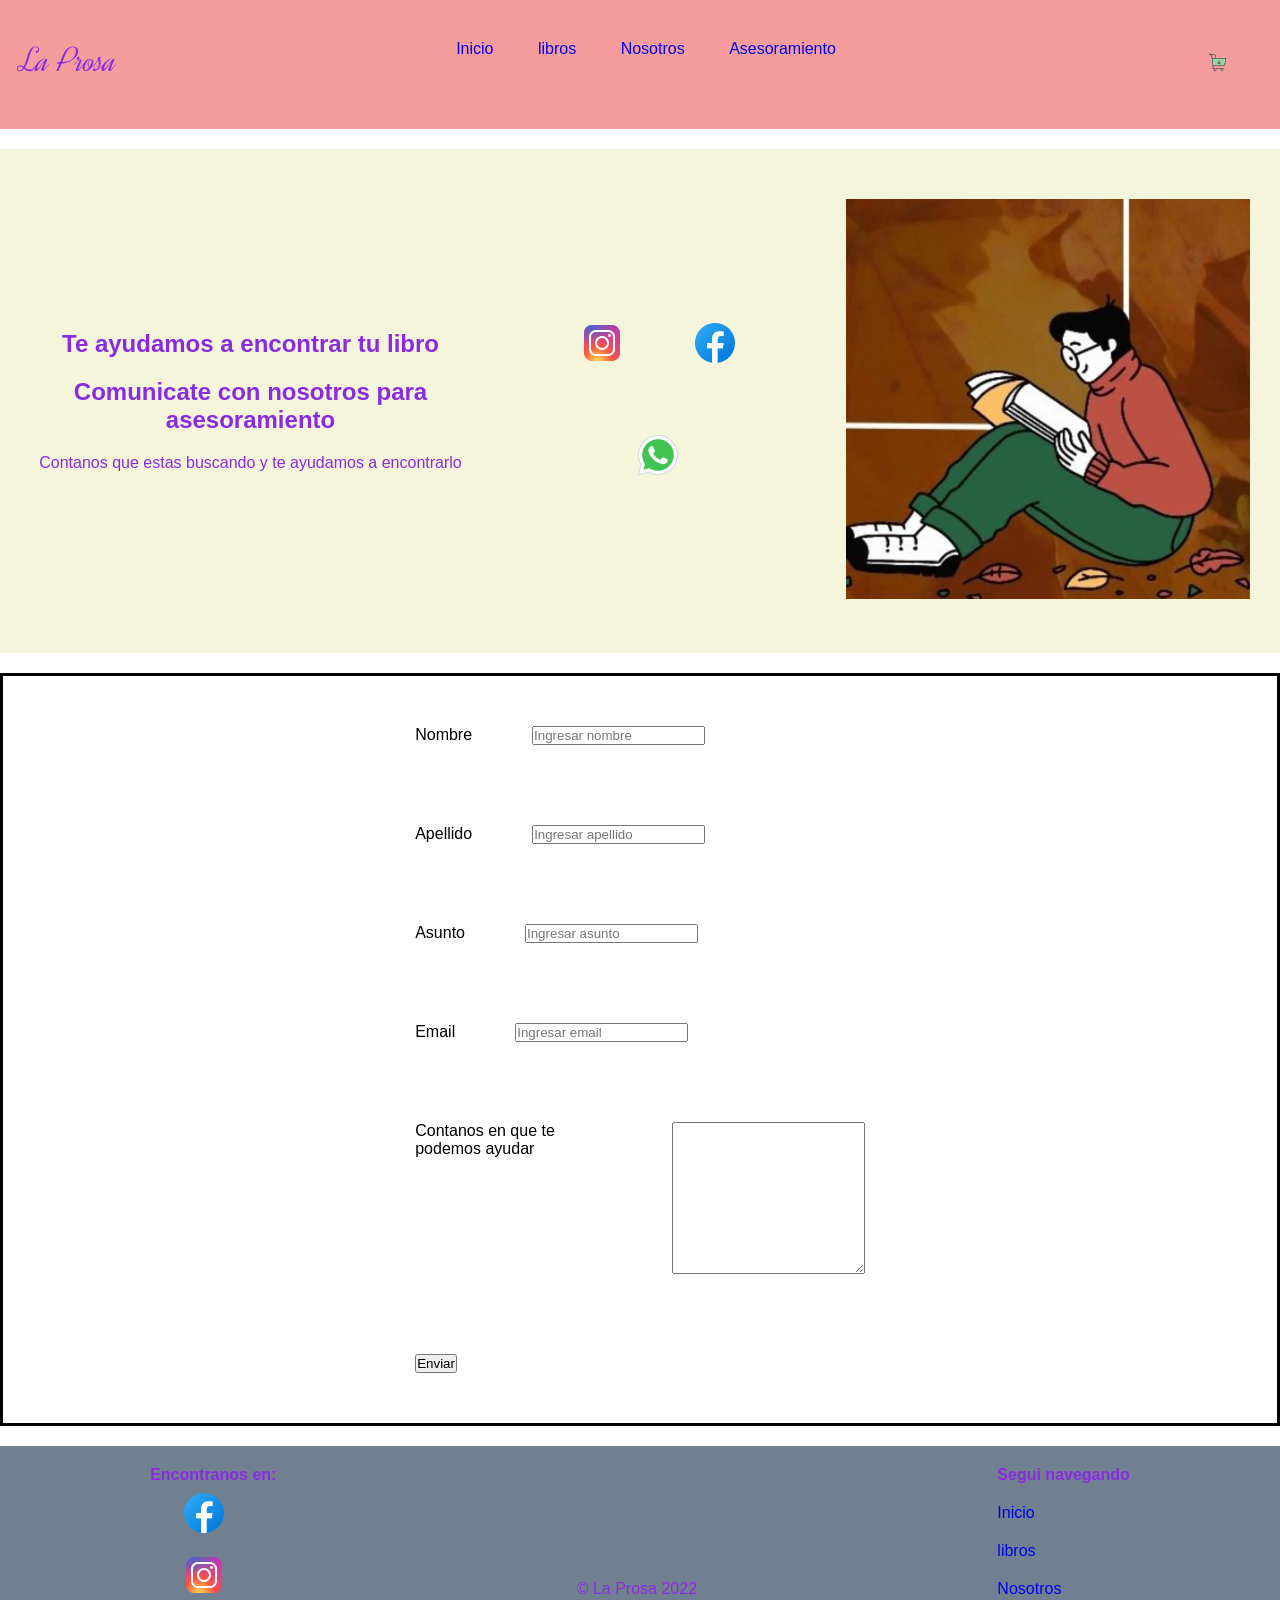
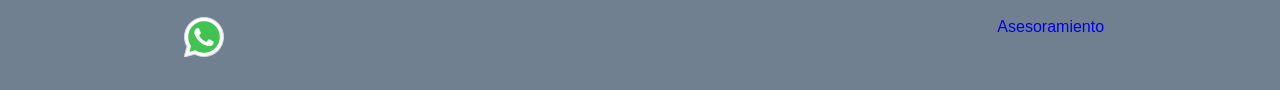
<file: html/asesoramiento.html>
<!DOCTYPE html>
<html lang="en">
<head>
    <meta charset="UTF-8">
    <meta http-equiv="X-UA-Compatible" content="IE=edge">
    <meta name="viewport" content="width=device-width, initial-scale=1.0">
    <title>La Prosa | Asesoramiento</title>
    <link rel="stylesheet" href="../css/styles.css">
</head>
<body>
    <header id="header">
        <div class="header__logo">
            <a href="./indexx.html"><p>La Prosa</p></a>
        </div>
        <nav class="header__nav">
            <ul>
                <li><a href="../indexx.html">Inicio</a></li>
                <li><a href="./libros.html">libros</a></li>
                <li><a href="./nosotros.html">Nosotros</a></li>
                <li><a href="./asesoramiento.html">Asesoramiento</a></li>
            </ul>
        </nav>
        <div class="header__carrito">
            <a href="./carrito.html"><img src="../img/carrito.png" alt="ir al carrito"></a>
        </div>
    </header>

    <section id="section__asesoria">
        <div class="section__asesoria__texto">
            <h1>Te ayudamos a encontrar tu libro</h1>
            <h2>Comunicate con nosotros para asesoramiento</h2>
            <p>Contanos que estas buscando y te ayudamos a encontrarlo</p>
        </div>
        <div class="section__asesoria__btn">
            <a href="https://www.instagram.com/la_prosa_libros/"><img src="../img/instagram.png" alt="instagram"></a>
            <a href="https://www.facebook.com/profile.php?id=100071885735900"><img src="../img/facebook.png" alt="facebook"></a>
            <a href="https://api.whatsapp.com/message/LYWAKTVKUZ4KG1?autoload=1&app_absent=0"><img src="../img/whatsapp.png" alt="whatsapp"></a>
        </div>
        <div class="section__asesoria__img">
            <img src="../img/banner-asesoramiento.jpg" alt="lectura">
        </div>
    </section>

    <section id="section__asesoria__form">
        <form action="enviar" method="post" enctype="">
            <div id="section__asesoria__form__nombre">
                <label for="nombre">Nombre</label>
                <input type="text" id="nombre" placeholder="Ingresar nombre">
            </div>
            <div id="section__asesoria__form__apellido">
                <label for="apellido">Apellido</label>
                <input type="text" id="apellido" placeholder="Ingresar apellido">
            </div>
            <div id="section__asesoria__form__asunto">
                <label for="asunto">Asunto</label>
                <input type="text" id="asunto" placeholder="Ingresar asunto">
            </div>
            <div id="section__asesoria__form__mail">
                <label for="mail">Email</label>
                <input type="email" id="mail" placeholder="Ingresar email">
            </div>
            <div id="section__asesoria__form__contenido">
                <label for="contenido">Contanos en que te podemos ayudar</label>
                <textarea name="" id="contenido" cols="30" rows="10"></textarea>
            </div>
            <div id="section__asesoria__form__submit">
                <input type="submit" value="Enviar" id="btn__enviar">
            </div>
        </form>
    </section>

    <footer id="footer">
        <div class="footer__redes">
            <h4>Encontranos en:</h4>
            <ul>
                <li><a href="https://www.facebook.com/profile.php?id=100071885735900" target="_blank"><img src="../img/facebook.png" alt="facebook"></a></li>
                <li><a href="https://www.instagram.com/la_prosa_libros/" target="_blank"><img src="../img/instagram.png" alt="instagram"></a></li>
                <li><a href="https://api.whatsapp.com/message/LYWAKTVKUZ4KG1?autoload=1&app_absent=0" target="_blank"><img src="../img/whatsapp.png" alt="whatsapp"></a></li>
            </ul>
        </div>

        <div class="footer__copy">
            <p>&copy; La Prosa 2022</p>
        </div>

        <div class="footer__nav">
            <h4>Segui navegando</h4>
            <ul>
                <li><a href="../indexx.html">Inicio</a></li>
                <li><a href="./libros.html">libros</a></li>
                <li><a href="./nosotros.html">Nosotros</a></li>
                <li><a href="./asesoramiento.html">Asesoramiento</a></li>
            </ul>
        </div>
    </footer>
</body>
</html>
</file>
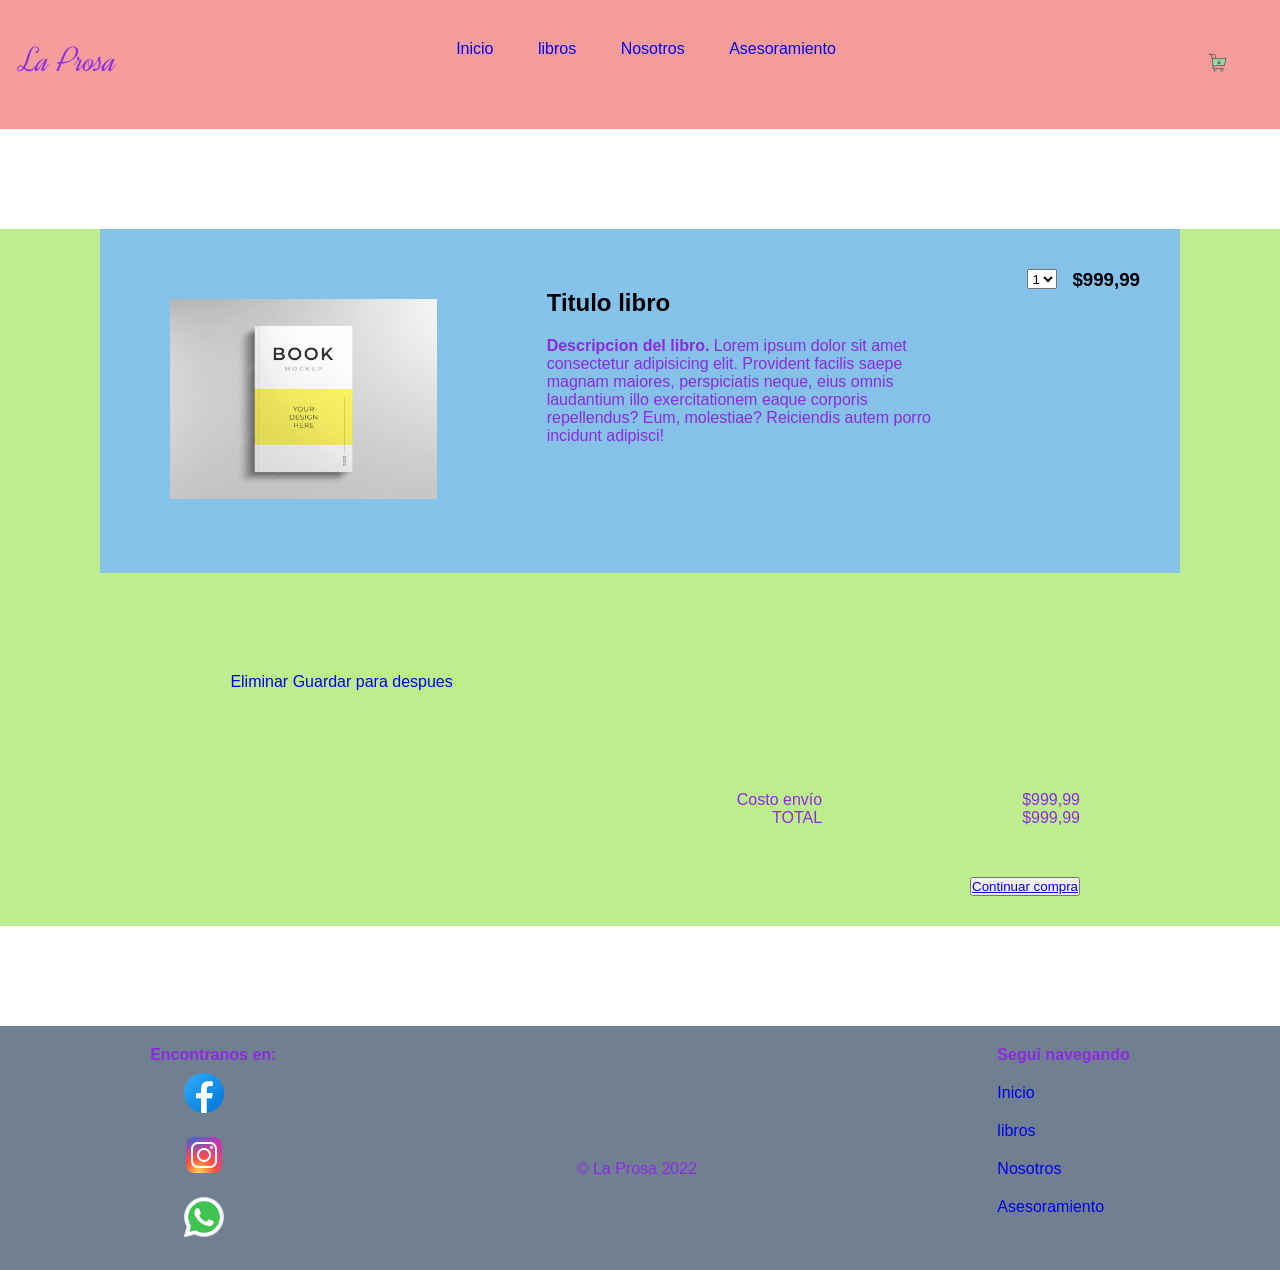
<file: html/carrito.html>
<!DOCTYPE html>
<html lang="en">
<head>
    <meta charset="UTF-8">
    <meta http-equiv="X-UA-Compatible" content="IE=edge">
    <meta name="viewport" content="width=device-width, initial-scale=1.0">
    <title>La Prosa | Carrito de compras</title>
    <link rel="stylesheet" href="../css/styles.css">
</head>
<body>
    <header id="header">
        <div class="header__logo">
            <a href="./indexx.html"><p>La Prosa</p></a>
        </div>
        <nav class="header__nav">
            <ul>
                <li><a href="../indexx.html">Inicio</a></li>
                <li><a href="./libros.html">libros</a></li>
                <li><a href="./nosotros.html">Nosotros</a></li>
                <li><a href="./asesoramiento.html">Asesoramiento</a></li>
            </ul>
        </nav>
        <div class="header__carrito">
            <a href="./carrito.html"><img src="../img/carrito.png" alt="ir al carrito"></a>
        </div>
    </header>

    <section id="section__carrito">
        <div class="section__carrito__descr-libro">
            <div class="section__carrito__descr-libro__img">
                <img src="..//img/portada-libro.webp" alt="portada libro">
            </div>
            <div class="section__carrito__descr-libro__texto">
                <h2>Titulo libro</h2>
                <p><b>Descripcion del libro. </b>Lorem ipsum dolor sit amet consectetur adipisicing elit. Provident facilis saepe magnam maiores, perspiciatis neque, eius omnis laudantium illo exercitationem eaque corporis repellendus? Eum, molestiae? Reiciendis autem porro incidunt adipisci!</p>
            </div>
            
            <div class="section__carrito__descr-libro__cant">
                <select name="" id="cantidad">
                    <option value="1">1</option>
                    <option value="2">2</option>
                    <option value="3">3</option>
                    <option value="4">4</option>
                    <option value="5">5</option>
                    <option value="6">6</option>
                    <option value="7">7</option>
                    <option value="8">8</option>
                    <option value="9">9</option>
                </select>

                <h3>$999,99</h3>
            </div>
        </div>

        <div class="section__carrito__btn">
            <a href="#">Eliminar</a>
            <a href="#">Guardar para despues</a>
        </div>

        <div class="section__carrito__precio">
            <div class="section__libro__carrito__envio">
                <p>Costo envío</p>
                <p>$999,99</p>
            </div>
            <div class="section__carrito__precio__total">
                <p>TOTAL</p>
                <p>$999,99</p>
            </div>
            <div class="section__carrito__precio__btn">
                <button><a href="#">Continuar compra</a></button>
            </div>
        </div>
    </section>

    <footer id="footer">
        <div class="footer__redes">
            <h4>Encontranos en:</h4>
            <ul>
                <li><a href="https://www.facebook.com/profile.php?id=100071885735900" target="_blank"><img src="../img/facebook.png" alt="facebook"></a></li>
                <li><a href="https://www.instagram.com/la_prosa_libros/" target="_blank"><img src="../img/instagram.png" alt="instagram"></a></li>
                <li><a href="https://api.whatsapp.com/message/LYWAKTVKUZ4KG1?autoload=1&app_absent=0" target="_blank"><img src="../img/whatsapp.png" alt="whatsapp"></a></li>
            </ul>
        </div>

        <div class="footer__copy">
            <p>&copy; La Prosa 2022</p>
        </div>

        <div class="footer__nav">
            <h4>Segui navegando</h4>
            <ul>
                <li><a href="../indexx.html">Inicio</a></li>
                <li><a href="./libros.html">libros</a></li>
                <li><a href="./nosotros.html">Nosotros</a></li>
                <li><a href="./asesoramiento.html">Asesoramiento</a></li>
            </ul>
        </div>
    </footer>
</body>
</html>
</file>
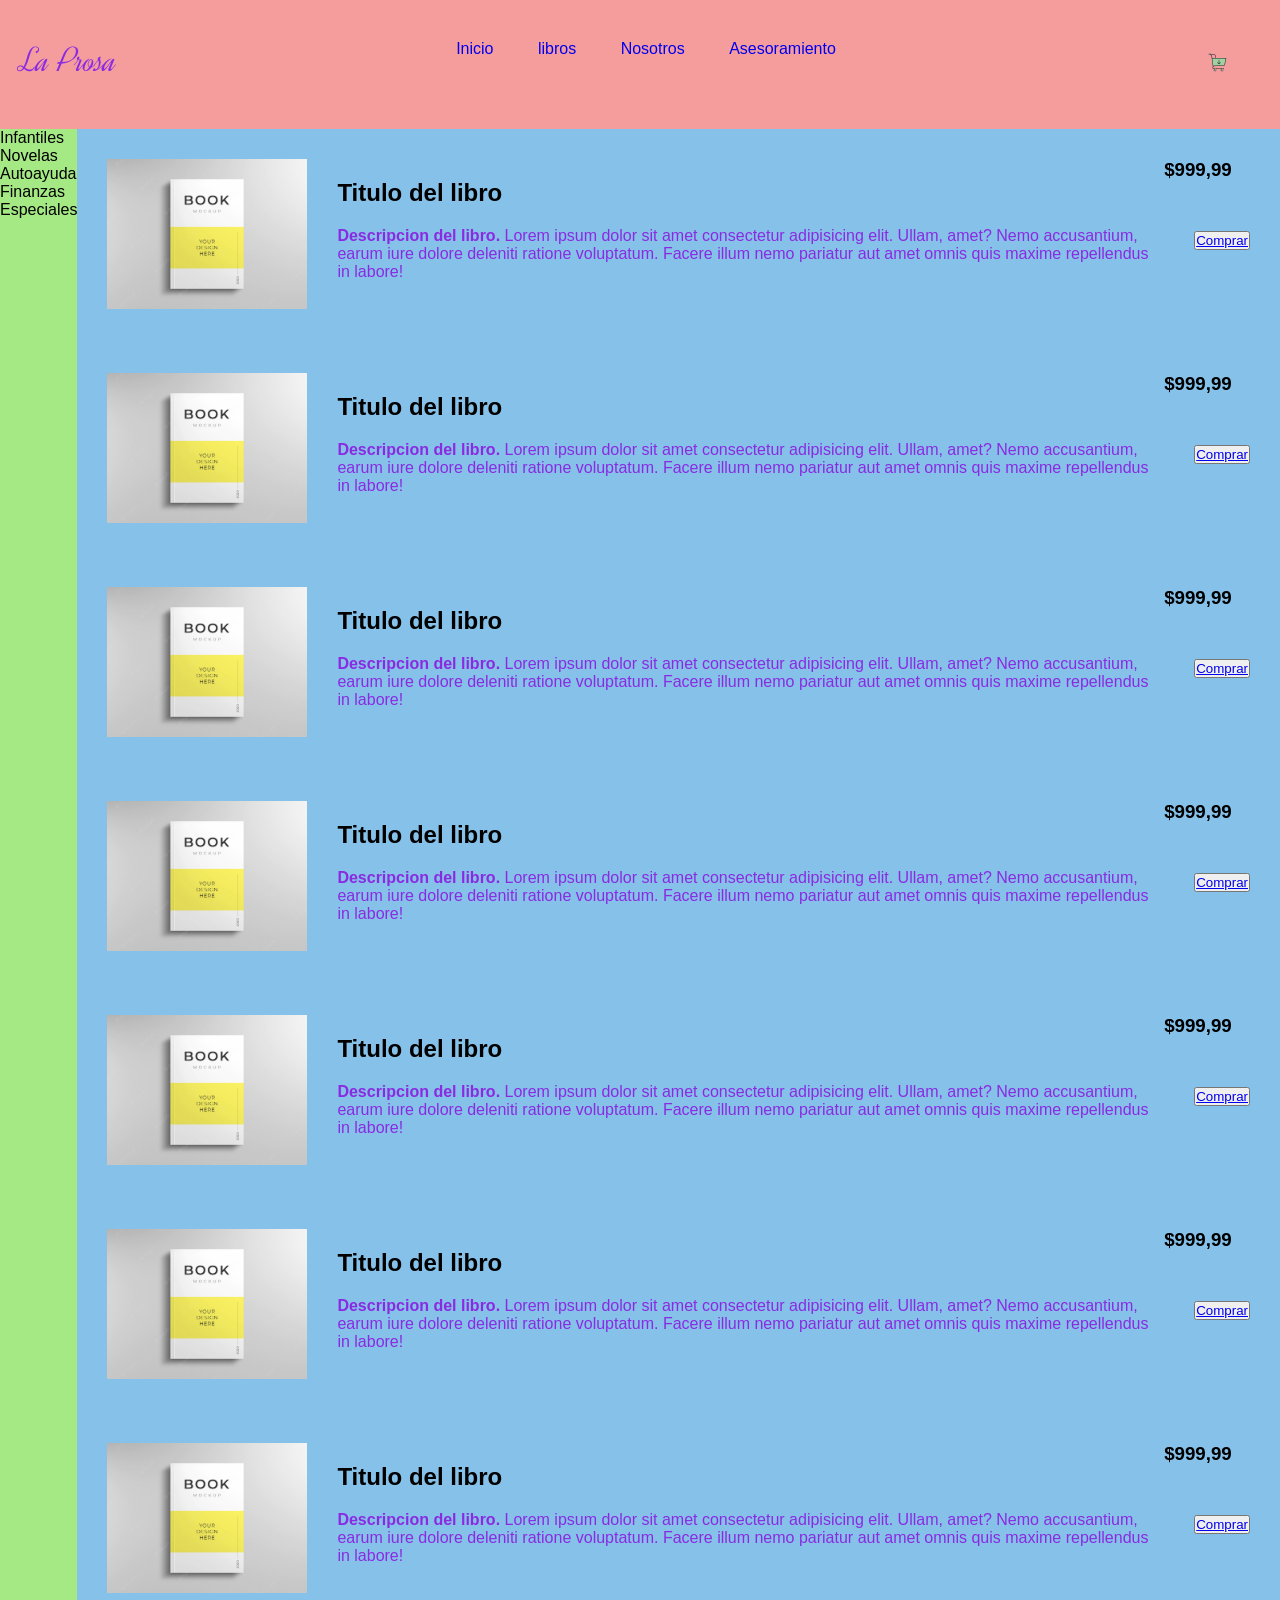
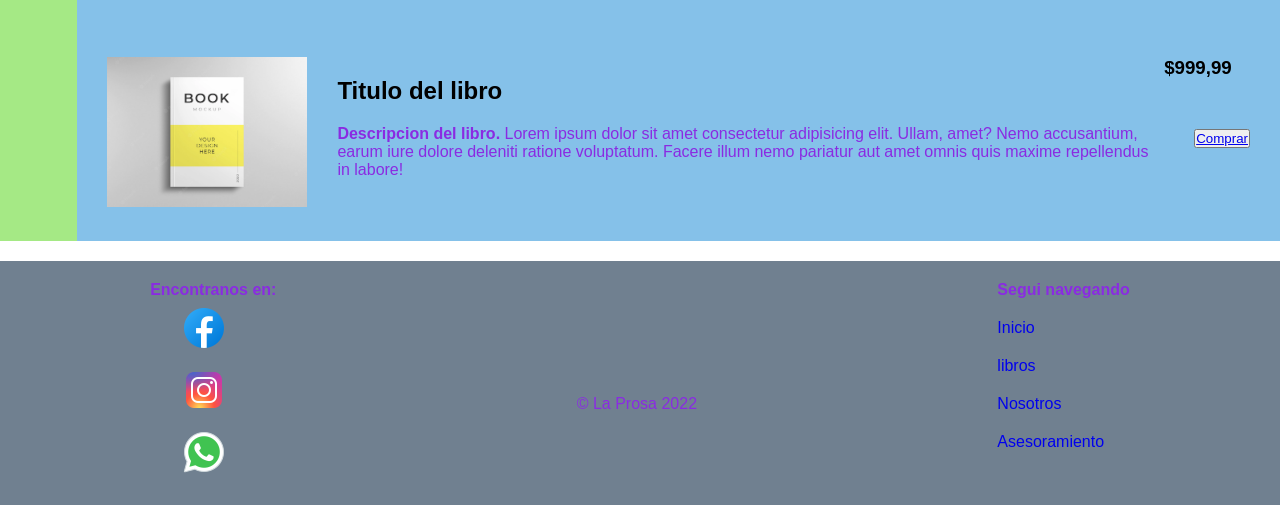
<file: html/libros.html>
<!DOCTYPE html>
<html lang="en">
<head>
    <meta charset="UTF-8">
    <meta http-equiv="X-UA-Compatible" content="IE=edge">
    <meta name="viewport" content="width=device-width, initial-scale=1.0">
    <title>La Prosa | Libros</title>
    <link rel="stylesheet" href="../css/styles.css">
</head>
<body id="body__libros">
    <header id="header">
        <div class="header__logo">
            <a href="./indexx.html"><p>La Prosa</p></a>
        </div>
        <nav class="header__nav">
            <ul>
                <li><a href="../indexx.html">Inicio</a></li>
                <li><a href="./libros.html">libros</a></li>
                <li><a href="./nosotros.html">Nosotros</a></li>
                <li><a href="./asesoramiento.html">Asesoramiento</a></li>
            </ul>
        </nav>
        <div class="header__carrito">
            <a href="./carrito.html"><img src="../img/carrito.png" alt="ir al carrito"></a>
        </div>
    </header>

    <section id="section__libros">
        <section class="section__libros__menu">
            <ul>
                <li id="cuentos-infantiles"><a>Infantiles</a></li>
                <li id="novelas"><a>Novelas</a></li>
                <li id="autoayuda"><a>Autoayuda</a></li>
                <li id="finanzas"><a>Finanzas</a></li>
                <li id="especiales"><a>Especiales</a></li>
            </ul>
        </section>
        <section class="section__libros__catalogo">
            <div class="section__libros__catalogo__libro">
                <div class="section__libros__catalogo__libro__portada">
                    <a href="#"><img src="../img/portada-libro.webp" alt="Portada"></a>
                </div>
                <div class="section__libros__catalogo__libro__texto">
                    <h2>Titulo del libro</h2>
                    <p> <b>Descripcion del libro.</b> Lorem ipsum dolor sit amet consectetur adipisicing elit. Ullam, amet? Nemo accusantium, earum iure dolore deleniti ratione voluptatum. Facere illum nemo pariatur aut amet omnis quis maxime repellendus in labore!</p>
                </div>
                <div class="section__libros__catalogo__libro__precio">
                    <h3>$999,99</h3>
                    <button><a href="#">Comprar</a></button>
                </div>
            </div>
    
            <div class="section__libros__catalogo__libro">
                <div class="section__libros__catalogo__libro__portada">
                    <a href="#"><img src="../img/portada-libro.webp" alt="Portada"></a>
                </div>
                <div class="section__libros__catalogo__libro__texto">
                    <h2>Titulo del libro</h2>
                    <p> <b>Descripcion del libro.</b> Lorem ipsum dolor sit amet consectetur adipisicing elit. Ullam, amet? Nemo accusantium, earum iure dolore deleniti ratione voluptatum. Facere illum nemo pariatur aut amet omnis quis maxime repellendus in labore!</p>
                </div>
                <div class="section__libros__catalogo__libro__precio">
                    <h3>$999,99</h3>
                    <button><a href="#">Comprar</a></button>
                </div>
            </div>
    
            <div class="section__libros__catalogo__libro">
                <div class="section__libros__catalogo__libro__portada">
                    <a href="#"><img src="../img/portada-libro.webp" alt="Portada"></a>
                </div>
                <div class="section__libros__catalogo__libro__texto">
                    <h2>Titulo del libro</h2>
                    <p> <b>Descripcion del libro.</b> Lorem ipsum dolor sit amet consectetur adipisicing elit. Ullam, amet? Nemo accusantium, earum iure dolore deleniti ratione voluptatum. Facere illum nemo pariatur aut amet omnis quis maxime repellendus in labore!</p>
                </div>
                <div class="section__libros__catalogo__libro__precio">
                    <h3>$999,99</h3>
                    <button><a href="#">Comprar</a></button>
                </div>
            </div>
    
            <div class="section__libros__catalogo__libro">
                <div class="section__libros__catalogo__libro__portada">
                    <a href="#"><img src="../img/portada-libro.webp" alt="Portada"></a>
                </div>
                <div class="section__libros__catalogo__libro__texto">
                    <h2>Titulo del libro</h2>
                    <p> <b>Descripcion del libro.</b> Lorem ipsum dolor sit amet consectetur adipisicing elit. Ullam, amet? Nemo accusantium, earum iure dolore deleniti ratione voluptatum. Facere illum nemo pariatur aut amet omnis quis maxime repellendus in labore!</p>
                </div>
                <div class="section__libros__catalogo__libro__precio">
                    <h3>$999,99</h3>
                    <button><a href="#">Comprar</a></button>
                </div>
            </div>
    
            <div class="section__libros__catalogo__libro">
                <div class="section__libros__catalogo__libro__portada">
                    <a href="#"><img src="../img/portada-libro.webp" alt="Portada"></a>
                </div>
                <div class="section__libros__catalogo__libro__texto">
                    <h2>Titulo del libro</h2>
                    <p> <b>Descripcion del libro.</b> Lorem ipsum dolor sit amet consectetur adipisicing elit. Ullam, amet? Nemo accusantium, earum iure dolore deleniti ratione voluptatum. Facere illum nemo pariatur aut amet omnis quis maxime repellendus in labore!</p>
                </div>
                <div class="section__libros__catalogo__libro__precio">
                    <h3>$999,99</h3>
                    <button><a href="#">Comprar</a></button>
                </div>
            </div>
    
            <div class="section__libros__catalogo__libro">
                <div class="section__libros__catalogo__libro__portada">
                    <a href="#"><img src="../img/portada-libro.webp" alt="Portada"></a>
                </div>
                <div class="section__libros__catalogo__libro__texto">
                    <h2>Titulo del libro</h2>
                    <p> <b>Descripcion del libro.</b> Lorem ipsum dolor sit amet consectetur adipisicing elit. Ullam, amet? Nemo accusantium, earum iure dolore deleniti ratione voluptatum. Facere illum nemo pariatur aut amet omnis quis maxime repellendus in labore!</p>
                </div>
                <div class="section__libros__catalogo__libro__precio">
                    <h3>$999,99</h3>
                    <button><a href="#">Comprar</a></button>
                </div>
            </div>
    
            <div class="section__libros__catalogo__libro">
                <div class="section__libros__catalogo__libro__portada">
                    <a href="#"><img src="../img/portada-libro.webp" alt="Portada"></a>
                </div>
                <div class="section__libros__catalogo__libro__texto">
                    <h2>Titulo del libro</h2>
                    <p> <b>Descripcion del libro.</b> Lorem ipsum dolor sit amet consectetur adipisicing elit. Ullam, amet? Nemo accusantium, earum iure dolore deleniti ratione voluptatum. Facere illum nemo pariatur aut amet omnis quis maxime repellendus in labore!</p>
                </div>
                <div class="section__libros__catalogo__libro__precio">
                    <h3>$999,99</h3>
                    <button><a href="#">Comprar</a></button>
                </div>
            </div>
    
            <div class="section__libros__catalogo__libro">
                <div class="section__libros__catalogo__libro__portada">
                    <a href="#"><img src="../img/portada-libro.webp" alt="Portada"></a>
                </div>
                <div class="section__libros__catalogo__libro__texto">
                    <h2>Titulo del libro</h2>
                    <p> <b>Descripcion del libro.</b> Lorem ipsum dolor sit amet consectetur adipisicing elit. Ullam, amet? Nemo accusantium, earum iure dolore deleniti ratione voluptatum. Facere illum nemo pariatur aut amet omnis quis maxime repellendus in labore!</p>
                </div>
                <div class="section__libros__catalogo__libro__precio">
                    <h3>$999,99</h3>
                    <button><a href="#">Comprar</a></button>
                </div>
            </div>
        </section>
    </section>

    <footer id="footer">
        <div class="footer__redes">
            <h4>Encontranos en:</h4>
            <ul>
                <li><a href="https://www.facebook.com/profile.php?id=100071885735900" target="_blank"><img src="../img/facebook.png" alt="facebook"></a></li>
                <li><a href="https://www.instagram.com/la_prosa_libros/" target="_blank"><img src="../img/instagram.png" alt="instagram"></a></li>
                <li><a href="https://api.whatsapp.com/message/LYWAKTVKUZ4KG1?autoload=1&app_absent=0" target="_blank"><img src="../img/whatsapp.png" alt="whatsapp"></a></li>
            </ul>
        </div>

        <div class="footer__copy">
            <p>&copy; La Prosa 2022</p>
        </div>

        <div class="footer__nav">
            <h4>Segui navegando</h4>
            <ul>
                <li><a href="../indexx.html">Inicio</a></li>
                <li><a href="./libros.html">libros</a></li>
                <li><a href="./nosotros.html">Nosotros</a></li>
                <li><a href="./asesoramiento.html">Asesoramiento</a></li>
            </ul>
        </div>
    </footer>
</body>
</html>
</file>
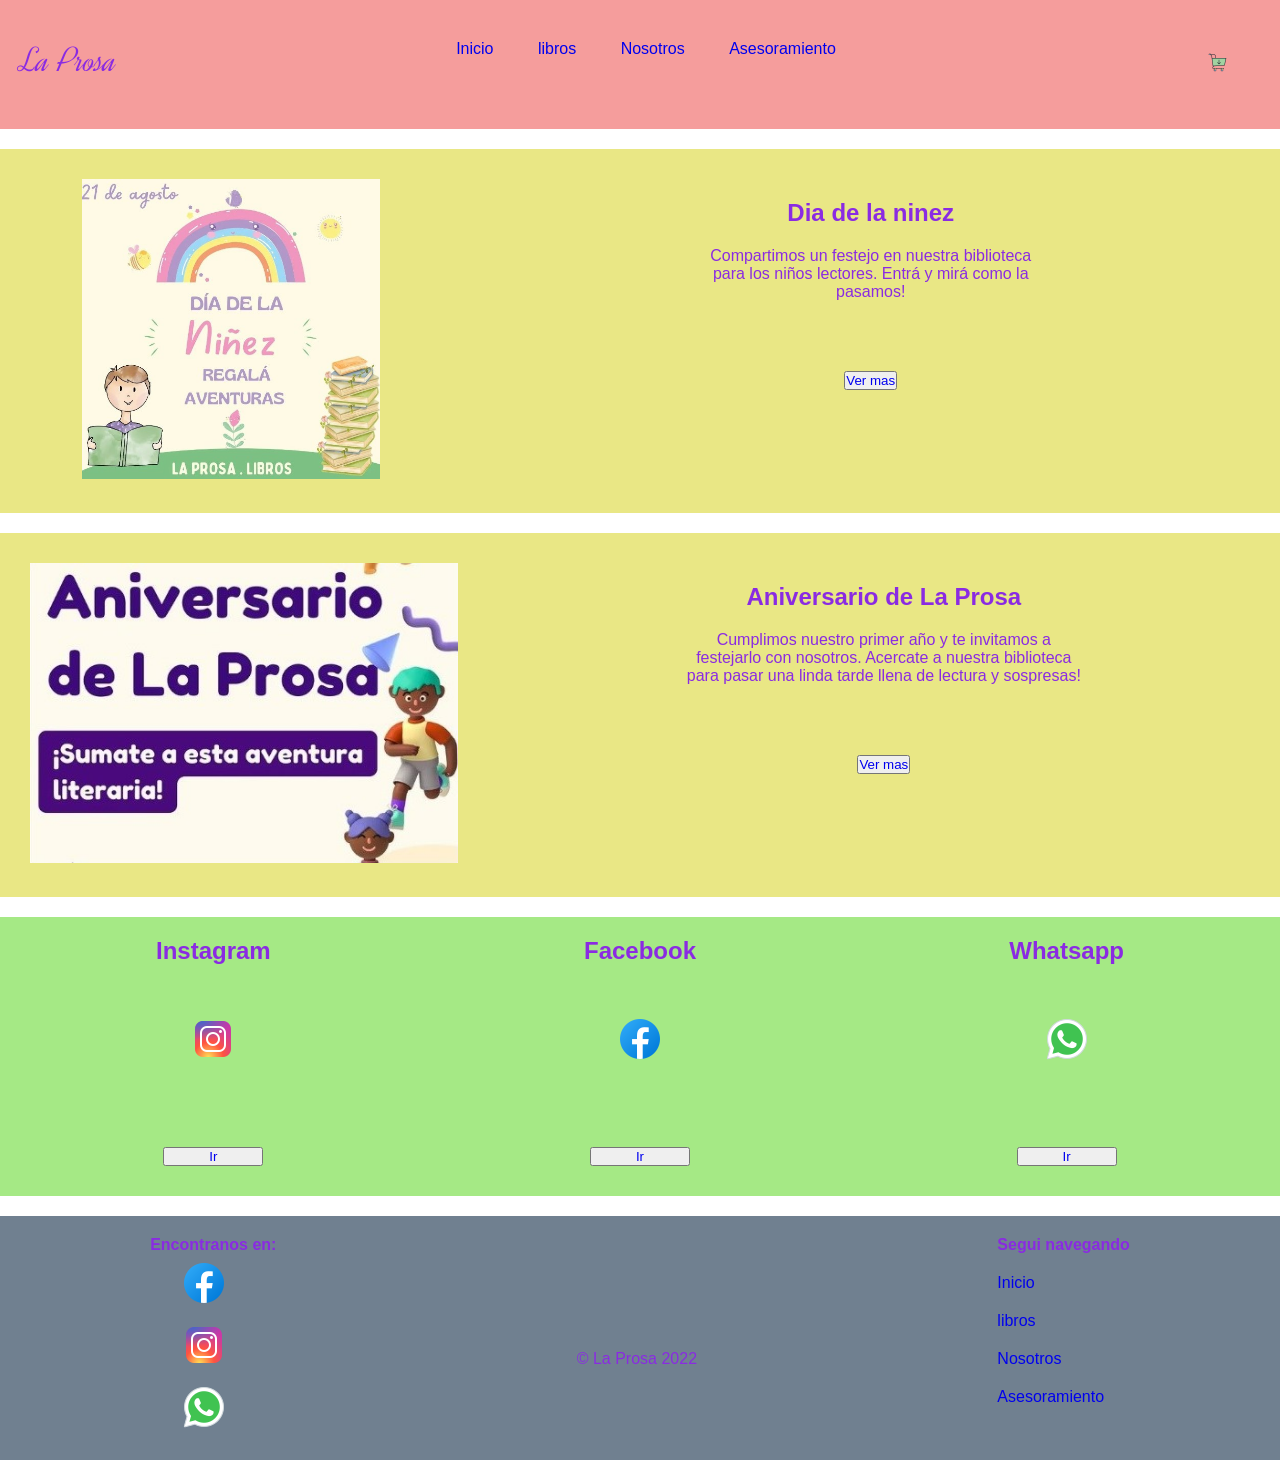
<file: html/nosotros.html>
<!DOCTYPE html>
<html lang="en">
<head>
    <meta charset="UTF-8">
    <meta http-equiv="X-UA-Compatible" content="IE=edge">
    <meta name="viewport" content="width=device-width, initial-scale=1.0">
    <title>La Prosa | Nosotros</title>
    <link rel="stylesheet" href="../css/styles.css">
</head>
<body>
    <header id="header">
        <div class="header__logo">
            <a href="./indexx.html"><p>La Prosa</p></a>
        </div>
        <nav class="header__nav">
            <ul>
                <li><a href="../indexx.html">Inicio</a></li>
                <li><a href="./libros.html">libros</a></li>
                <li><a href="./nosotros.html">Nosotros</a></li>
                <li><a href="./asesoramiento.html">Asesoramiento</a></li>
            </ul>
        </nav>
        <div class="header__carrito">
            <a href="./carrito.html"><img src="../img/carrito.png" alt="ir al carrito"></a>
        </div>
    </header>

    <Section id="section__nosotros">
        <div class="section__nosotros__banner">
            <div class="section__nosotros__banner__img">
                <img src="../img/dia-de-la-ninez-la-prosa.jpg" alt="Día de la niñez">
            </div>
            <div class="section__nosotros__banner__texto">
                <h2>Dia de la ninez</h2>
                <p>Compartimos un festejo en nuestra biblioteca para los niños lectores. Entrá y mirá como la pasamos! </p>
                <button><a href="#">Ver mas</a></button>
            </div>
        </div>

        <div class="section__nosotros__banner">
            <div class="section__nosotros__banner__img">
                <img src="../img/aniversario-la-prosa.jpg" alt="Aniversario La Prosa">
            </div>
            <div class="section__nosotros__banner__texto">
                <h2>Aniversario de La Prosa</h2>
                <p>Cumplimos nuestro primer año y te invitamos a festejarlo con nosotros. Acercate a nuestra biblioteca para pasar una linda tarde llena de lectura y sospresas!</p>
                <button><a href="#">Ver mas</a></button>
            </div>
        </div>
    </Section>

    <section id="section__redes">
            <div class="section__redes__cont">
                <div>
                    <h2>Instagram</h2>
                </div>
                <div>
                    <img src="../img/instagram.png" alt="Instagram">
                </div>
                <div>
                    <button><a href="https://www.instagram.com/la_prosa_libros/" target="_blank">Ir</a></button>
                </div>
            </div>

            <div class="section__redes__cont">
                <div>
                    <h2>Facebook</h2>
                </div>
                <div>
                    <img src="../img/facebook.png" alt="Facebook">
                </div>
                <div>
                    <button><a href="https://www.facebook.com/profile.php?id=100071885735900" target="_blank">Ir</a></button>
                </div>
            </div>

            <div class="section__redes__cont">
                <div>
                    <h2>Whatsapp</h2>
                </div>
                <div>
                    <img src="../img/whatsapp.png" alt="Whatsapp">
                </div>
                <div>
                    <button><a href="https://api.whatsapp.com/message/LYWAKTVKUZ4KG1?autoload=1&app_absent=0 target="_blank">Ir</a></button>
                </div>
            </div>
    </section>

    <footer id="footer">
        <div class="footer__redes">
            <h4>Encontranos en:</h4>
            <ul>
                <li><a href="https://www.facebook.com/profile.php?id=100071885735900" target="_blank"><img src="../img/facebook.png" alt="facebook"></a></li>
                <li><a href="https://www.instagram.com/la_prosa_libros/" target="_blank"><img src="../img/instagram.png" alt="instagram"></a></li>
                <li><a href="https://api.whatsapp.com/message/LYWAKTVKUZ4KG1?autoload=1&app_absent=0" target="_blank"><img src="../img/whatsapp.png" alt="whatsapp"></a></li>
            </ul>
        </div>

        <div class="footer__copy">
            <p>&copy; La Prosa 2022</p>
        </div>

        <div class="footer__nav">
            <h4>Segui navegando</h4>
            <ul>
                <li><a href="../indexx.html">Inicio</a></li>
                <li><a href="./libros.html">libros</a></li>
                <li><a href="./nosotros.html">Nosotros</a></li>
                <li><a href="./asesoramiento.html">Asesoramiento</a></li>
            </ul>
        </div>
    </footer>
</body>
</html>
</file>
<file: css/styles.css>
@import url('https://fonts.googleapis.com/css2?family=Dynalight&family=Nanum+Gothic&display=swap');
*{
    padding: 0;
    margin: 0;
    box-sizing: border-box;
    font-family: sans-serif;
}

/* GLOBAL */
#header {
    display: flex;
    justify-content: space-between;
    align-content: center;
    padding: 20px;
    background-color: #f59d9c;
   
   }

#header .header__logo a{
    text-decoration: none;
    
}

#header .header__logo a p{
    color: blueviolet;
    font-family: 'Dynalight';
    font-size: 35px;
    
    
}
#header .header__nav{
    margin-top: 20px;
}
#header .header__nav ul li{
    display: inline;
   list-style: none;
   margin: 20px;
}

#header .header__nav ul li a:hover{
    color: #a0d2a1;
}

#header .header__nav ul li a{
    text-decoration: none;
}

#header .header__carrito a img{
    height: 25px;
    width: auto;
}

/* Footer */
#footer{
    background-color: slategrey;
    display: flex;
    justify-content: space-around;
    color: blueviolet;
    margin-top: 20px;
    padding-top: 20px;
    padding-bottom: 20px;
}

#footer .footer__redes ul li{
    list-style: none;
}
#footer .footer__redes ul li a img{
    margin-top: 5px;
    margin-bottom: 5px;
}
#footer .footer__copy p{
    margin-top: 95%;
}
#footer .footer__nav ul li{
    list-style: none;
    margin-top: 20px;
}
#footer .footer__nav ul li a{
    text-decoration: none;
}

/*----------INDEX-----------------------*/

/* Main */
main{
    background-color: #beed8d;
    margin: 15px 0px;
    display: flex;
    justify-content: space-between;
    align-items: center;

}
main .main__texto{
    text-align: center;
}
main .main__texto h1,p{
    margin: 20px;
}
main .main__banner img{
    height: 400px;
}
main div h1,p{
    color: blueviolet;
}
main div button{
    color: blueviolet;
}
main div button a{
    color: blueviolet;
    text-decoration: none;
}
/* Section1 */
#section1{
    display: flex;
    justify-content: space-between;
    align-items: center;
    background-color: #85c1e9;
    margin: 20px 0px;
    padding: 50px;
}
#section1 .section1__texto{
    color: blueviolet;
}
#section1 .section1__banner img{
    width: 400px;
    height: auto;
}
#section1 .section1__banner{
    align-content: center;
}
#section1 .section1__button{
    margin-left: 100px;
}
 #section1 .section1__button ul li{
    list-style: none;
    display: inline-block;
    margin: 20px;
}

/* Section2 */
#section2{
    margin: 20px 0px;
    background-color: #e9e785;
    color: blueviolet;
    height: 350px;
}
#section2 .section2__titulo{
    margin-left: 45%;
    padding-top: 20px;
}
#section2 .section2__contenedor{
    margin: 20px;
    display: grid;
    grid-template-columns: 1fr 1fr 1fr;
    justify-content: center;
    align-content: center;
    margin-left: 17%;
    
}
#section2 .section2__contenedor .section2__contenedor__categorias{
    margin-top: 30px;
}
#section2 .section2__contenedor .section2__contenedor__categorias h3,img,button{
    margin: 30px;
}
#section2 .section2__contenedor .section2__contenedor__categorias button{
    margin-left: 70px;
}
#section2 .section2__contenedor .section2__contenedor__categorias .section2__contenedor__categorias_btn button a{
    text-decoration: none;
}


/*-------------LIBROS-----------------*/
/* Menu Categorias*/
#section__libros{
    display: flex;
    justify-content: start;
    background-color: #85c1e9;
}

#section__libros .section__libros__menu{
    background-color: #a5e985;
}

/* Catalogo libros */
#section__libros .section__libros__catalogo .section__libros__catalogo__libro{
    display: flex;
    justify-content: space-around;
}
#section__libros .section__libros__catalogo .section__libros__catalogo__libro .section__libros__catalogo__libro__texto{
    margin-top: 30px;
}
#section__libros .section__libros__catalogo .section__libros__catalogo__libro .section__libros__catalogo__libro__precio{
    margin-top: 30px;
}
#section__libros .section__libros__catalogo .section__libros__catalogo__libro .section__libros__catalogo__libro__portada a{
    text-decoration: none;
}
#section__libros .section__libros__catalogo .section__libros__catalogo__libro .section__libros__catalogo__libro__portada a img{
    height: 150px;
    width: auto;
}


/*-------------Nosotros-----------------*/

#section__nosotros .section__nosotros__banner{
    display: flex;
    justify-content: space-around;
    margin: 20px 0px;
    color: blueviolet;
    background-color: #e9e785;
}
#section__nosotros .section__nosotros__banner .section__nosotros__banner__img img{
    height: 300px;
    width: auto;
}
#section__nosotros .section__nosotros__banner .section__nosotros__banner__texto{
    text-align: center;
}
#section__nosotros .section__nosotros__banner .section__nosotros__banner__texto p{
    width: 50%;
    margin-left: 25%;
}
#section__nosotros .section__nosotros__banner .section__nosotros__banner__texto h2,p,button{
    margin-top: 50px;
}
#section__nosotros .section__nosotros__banner .section__nosotros__banner__texto button a{
    text-decoration: none;
}


#section__redes{
    display: flex;
    justify-content: space-around;
    background-color: #a5e985;
    text-align: center;
    color: blueviolet;
}
#section__redes .section__redes__cont div button{
    width: 100px;
}
#section__redes .section__redes__cont div button a{
    text-decoration: none;
}


/*-------------Asesoramiento-----------------*/

#section__asesoria {
    display: flex;
    justify-content: space-between;
    align-items: center;
    color: blueviolet;
    margin: 20px 0px;
    background-color: beige;
    padding: 20px 0px;
    text-align: center;
}
#section__asesoria .section__asesoria__texto h1,h2,p{
    margin: 20px 0px;
}
#section__asesoria .section__asesoria__img img{
    height: 400px;
    width: auto;
}
#section__asesoria__form{
    border-style: solid;
}
#section__asesoria__form form div{
    margin: 20px 30%;
    display: flex;
    justify-content:start ;
}
#section__asesoria__form form div label,input,textarea{
    margin: 30px;
}
#section__asesoria__form form div label,input,textarea{
    margin: 30px;
}


/*-------------Carrito-----------------*/

#section__carrito{
    background-color: #beed8d;
}
#section__carrito .section__carrito__descr-libro__img img{
    height: 200px;
    width: auto;
}

#section__carrito .section__carrito__descr-libro{
    display: flex;
    justify-content: space-around;
    margin: 100px;
    background-color: #85c1e9;
}
#section__carrito .section__carrito__descr-libro div{
    margin: 40px;
}
#section__carrito .section__carrito__btn{
    margin-left: 18%;
}
#section__carrito .section__carrito__btn a{
    text-decoration: none;
}
#section__carrito .section__carrito__descr-libro .section__carrito__descr-libro__cant {
    display: flex;
    justify-content: start;
    align-content: start;
}
#section__carrito .section__carrito__descr-libro .section__carrito__descr-libro__cant #cantidad {
    height: 20px;
    margin-right: 15px;
}

#section__carrito .section__carrito__precio{
    margin: 100px;
}
#section__carrito .section__carrito__precio div{
    display: flex;
    justify-content: end;
}
#section__carrito .section__carrito__precio div p{
    margin: 0 100px;
}
#section__carrito .section__carrito__precio div button{
    margin-right:100px;
}
</file>
